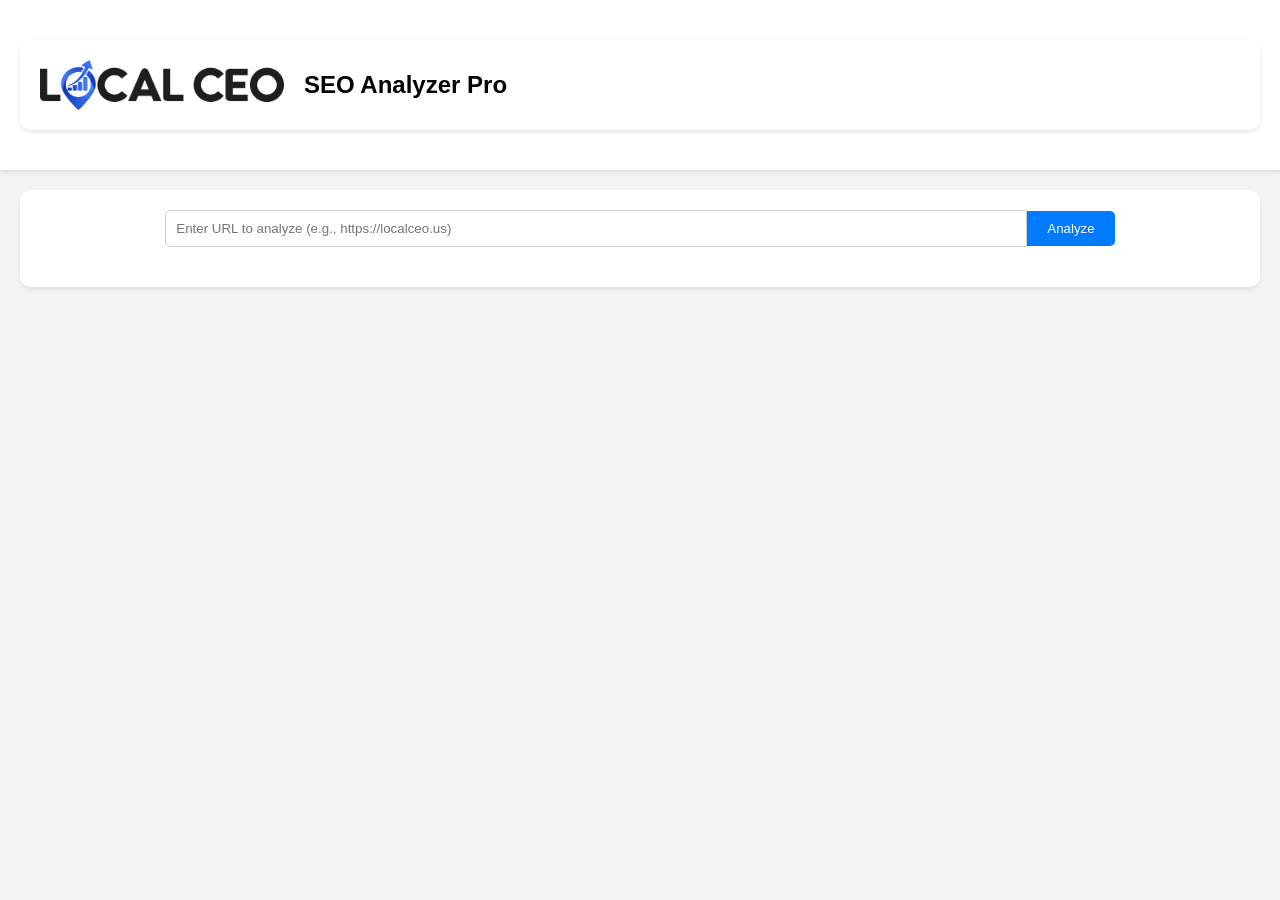
<file: templates/index.html>
<!DOCTYPE html>
<html lang="en">
<head>
    <meta charset="UTF-8">
    <meta name="viewport" content="width=device-width, initial-scale=1.0">
    <title>SEO Analyzer Pro | Local CEO</title>
    <link rel="stylesheet" href="/static/css/styles.css">
    <link rel="stylesheet" href="https://cdnjs.cloudflare.com/ajax/libs/font-awesome/6.4.0/css/all.min.css">
</head>
<body>
    <header>
        <div class="container">
            <div class="logo-container">
                <img src="/static/images/logo.webp" alt="Local CEO">
                <h1>SEO Analyzer Pro</h1>
            </div>
        </div>
    </header>

    <main>
        <div class="container">
            <div class="input-area">
                <div class="url-input-group">
                    <input type="text" id="urlInput" placeholder="Enter URL to analyze (e.g., https://localceo.us)">
                    <button id="analyzeBtn" onclick="analyzeWebsite()">Analyze</button>
                </div>
            </div>
            
            <div id="loading" style="display:none;">
                <div class="spinner"></div>
                <p>Analyzing your website. This may take a moment...</p>
            </div>
            
            <div id="results" style="display:none;">
                <div class="tabs-container">
                    <div class="tabs">
                        <div class="tab active" data-tab="performance">
                            <i class="fas fa-chart-line"></i>
                            <span>Performance</span>
                        </div>
                        <div class="tab" data-tab="technical">
                            <i class="fas fa-code"></i>
                            <span>Technical Audit</span>
                        </div>
                        <div class="tab" data-tab="content">
                            <i class="fas fa-file-alt"></i>
                            <span>Content Analysis</span>
                        </div>
                        <div class="tab" data-tab="insights">
                            <i class="fas fa-brain"></i>
                            <span>AI Insights</span>
                        </div>
                    </div>
                    
                    <!-- Performance Tab -->
                    <div class="tab-content active" id="performance-content">
                        <div class="results-grid">
                            <div class="result-card">
                                <h3>Lighthouse Scores</h3>
                                <div class="score-cards" id="lighthouse-scores">
                                    <!-- Will be filled by JavaScript -->
                                </div>
                            </div>
                            
                            <div class="result-card">
                                <h3>Core Web Vitals</h3>
                                <table class="vitals-table" id="core-vitals">
                                    <thead>
                                        <tr>
                                            <th>#</th>
                                            <th>Metric</th>
                                            <th>Value</th>
                                        </tr>
                                    </thead>
                                    <tbody>
                                        <!-- Will be filled by JavaScript -->
                                    </tbody>
                                </table>
                            </div>
                        </div>
                        
                        <div class="result-card">
                            <h3>Optimization Opportunities</h3>
                            <div class="opportunities-grid" id="optimization-opportunities">
                                <!-- Will be filled by JavaScript -->
                            </div>
                        </div>
                    </div>
                    
                    <!-- Technical Audit Tab -->
                    <div class="tab-content" id="technical-content">
                        <div class="results-grid">
                            <div class="result-card">
                                <h3>Meta Information</h3>
                                <div id="meta-info">
                                    <!-- Will be filled by JavaScript -->
                                </div>
                            </div>
                            
                            <div class="result-card">
                                <h3>Heading Structure</h3>
                                <div class="heading-chart" id="heading-structure">
                                    <!-- Will be filled by JavaScript -->
                                </div>
                            </div>
                        </div>
                        
                        <div class="result-card">
                            <h3>Link Analysis</h3>
                            <div class="link-stats" id="link-analysis">
                                <!-- Will be filled by JavaScript -->
                            </div>
                        </div>
                    </div>
                    
                    <!-- Content Analysis Tab -->
                    <div class="tab-content" id="content-content">
                        <div class="result-card">
                            <h3>Keyword Analysis</h3>
                            <div id="keyword-metrics">
                                <!-- Will be filled by JavaScript -->
                            </div>
                        </div>
                        <div class="result-card">
                            <h3>Image Analysis</h3>
                            <div id="image-analysis">
                                <!-- Will be filled by JavaScript -->
                            </div>
                        </div>
                    </div>
                    
                    <!-- AI Insights Tab -->
                    <div class="tab-content" id="insights-content">
                        <div class="result-card">
                            <h3>AI Recommendations</h3>
                            <div id="ai-recommendations">
                                <!-- Will be filled by JavaScript -->
                            </div>
                        </div>
                    </div>
                </div>
            </div>
        </div>
    </main>

    <script src="/static/js/script.js"></script>
</body>
</html>
</file>
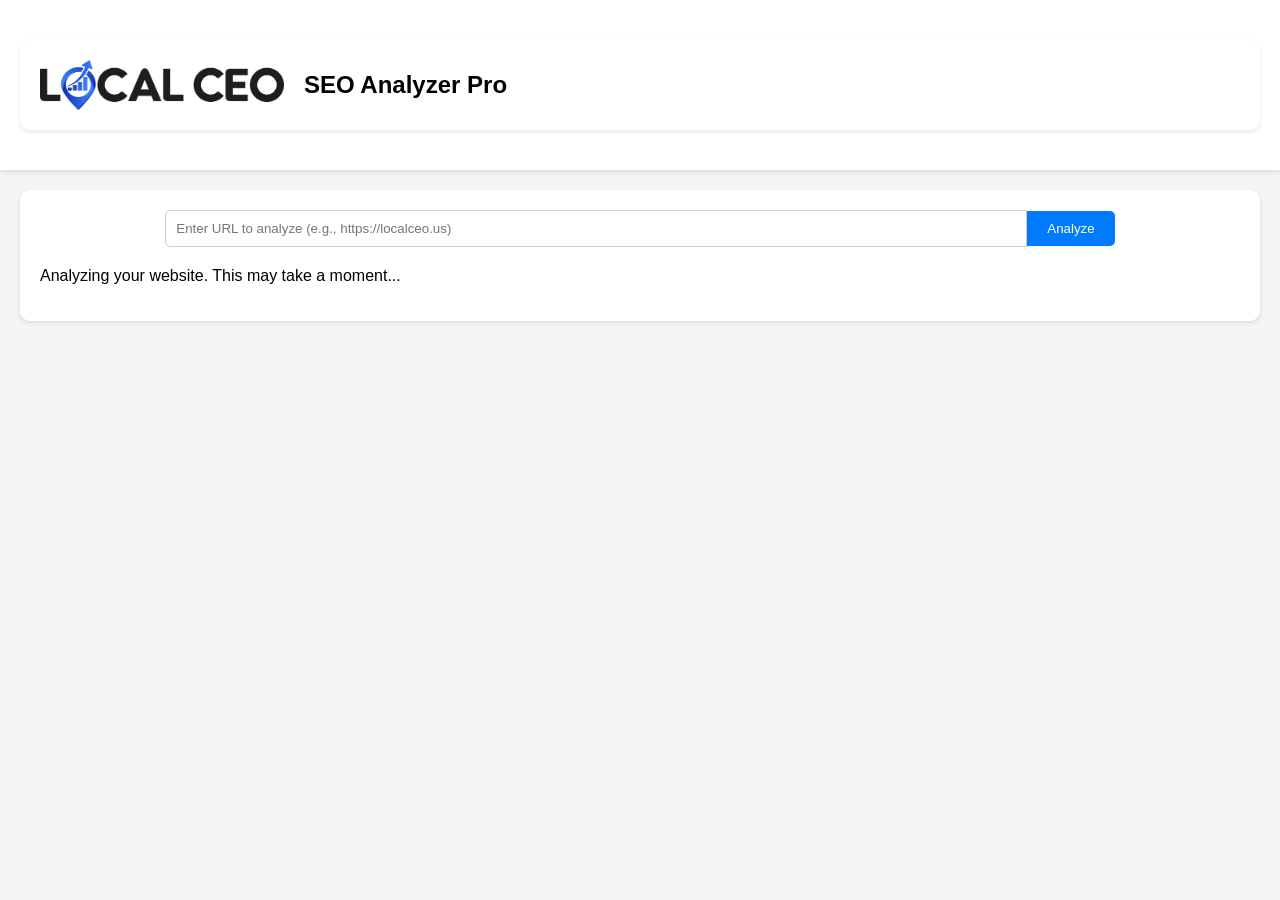
<file: templates/index copy.html>
<!DOCTYPE html>
<html lang="en">
<head>
    <meta charset="UTF-8">
    <meta name="viewport" content="width=device-width, initial-scale=1.0">
    <title>SEO Analyzer Pro | Local CEO</title>
    <link rel="stylesheet" href="/static/css/styles.css">
    <link rel="stylesheet" href="https://cdnjs.cloudflare.com/ajax/libs/font-awesome/6.4.0/css/all.min.css">
</head>
<body>
    <header>
        <div class="container">
            <div class="logo-container">
                <img src="/static/images/logo.webp" alt="Local CEO">
                <h1>SEO Analyzer Pro</h1>
            </div>
        </div>
    </header>

    <main>
        <div class="container">
            <div class="input-area">
                <div class="url-input-group">
                    <input type="text" id="urlInput" placeholder="Enter URL to analyze (e.g., https://localceo.us)">
                    <button id="analyzeBtn">Analyze</button>
                </div>
            </div>
            
            <div id="loading">
                <div class="spinner"></div>
                <p>Analyzing your website. This may take a moment...</p>
            </div>
            
            <div id="results" style="display:none;">
                <div class="tabs-container">
                    <div class="tabs">
                        <div class="tab active" data-tab="performance">
                            <i class="fas fa-chart-line"></i>
                            <span>Performance</span>
                        </div>
                        <div class="tab" data-tab="technical">
                            <i class="fas fa-code"></i>
                            <span>Technical Audit</span>
                        </div>
                        <div class="tab" data-tab="content">
                            <i class="fas fa-file-alt"></i>
                            <span>Content Analysis</span>
                        </div>
                        <div class="tab" data-tab="insights">
                            <i class="fas fa-brain"></i>
                            <span>AI Insights</span>
                        </div>
                    </div>
                    
                    <!-- Performance Tab -->
                    <div class="tab-content active" id="performance-content">
                        <div class="results-grid">
                            <div class="result-card">
                                <h3>Lighthouse Scores</h3>
                                <div class="score-cards" id="lighthouse-scores">
                                    <!-- Will be filled by JavaScript -->
                                </div>
                            </div>
                            
                            <div class="result-card">
                                <h3>Core Web Vitals</h3>
                                <table class="vitals-table" id="core-vitals">
                                    <thead>
                                        <tr>
                                            <th>#</th>
                                            <th>Metric</th>
                                            <th>Value</th>
                                        </tr>
                                    </thead>
                                    <tbody>
                                        <!-- Will be filled by JavaScript -->
                                    </tbody>
                                </table>
                            </div>
                        </div>
                        
                        <div class="result-card">
                            <h3>Optimization Opportunities</h3>
                            <div class="opportunities-grid" id="optimization-opportunities">
                                <!-- Will be filled by JavaScript -->
                            </div>
                        </div>
                    </div>
                    
                    <!-- Technical Audit Tab -->
                    <div class="tab-content" id="technical-content">
                        <div class="results-grid">
                            <div class="result-card">
                                <h3>Meta Information</h3>
                                <div id="meta-info">
                                    <!-- Will be filled by JavaScript -->
                                </div>
                            </div>
                            
                            <div class="result-card">
                                <h3>Heading Structure</h3>
                                <div class="heading-chart" id="heading-structure">
                                    <!-- Will be filled by JavaScript -->
                                </div>
                            </div>
                        </div>
                        
                        <div class="result-card">
                            <h3>Link Analysis</h3>
                            <div class="link-stats" id="link-analysis">
                                <!-- Will be filled by JavaScript -->
                            </div>
                        </div>
                    </div>
                    
                    <!-- Content Analysis Tab -->
                    <div class="tab-content" id="content-content">
                        <div class="result-card">
                            <h3>Keyword Analysis</h3>
                            <div id="keyword-metrics">
                                <!-- Will be filled by JavaScript -->
                            </div>
                        </div>
                    </div>
                    
                    <!-- AI Insights Tab -->
                    <div class="tab-content" id="insights-content">
                        <div class="result-card">
                            <h3>AI Recommendations</h3>
                            <div id="ai-recommendations">
                                <!-- Will be filled by JavaScript -->
                            </div>
                        </div>
                    </div>
                </div>
            </div>
        </div>
    </main>

    <script src="/static/js/script.js"></script>
</body>
</html>
</file>
<file: static/css/styles.css>
/* General Styles */
body {
    font-family: Arial, sans-serif;
    margin: 0;
    padding: 0;
    background-color: #f4f4f4;
}

.container {
    max-width: 1200px;
    margin: 20px auto;
    padding: 20px;
    background-color: #fff;
    box-shadow: 0 2px 4px rgba(0, 0, 0, 0.1);
    border-radius: 10px;
}

/* Header */
header {
    background-color: #fff;
    padding: 20px 0;
    box-shadow: 0 2px 4px rgba(0, 0, 0, 0.1);
}

.logo-container {
    display: flex;
    align-items: center;
}

.logo-container img {
    height: 50px;
    margin-right: 20px;
}

h1 {
    font-size: 24px;
    margin: 0;
}

/* Input Area */
.input-area {
    margin-bottom: 20px;
}

.url-input-group {
    display: flex;
    justify-content: center;
    align-items: center;
}

.url-input-group input {
    width: 70%;
    padding: 10px;
    border: 1px solid #ccc;
    border-radius: 5px 0 0 5px;
    outline: none;
}

.url-input-group button {
    padding: 10px 20px;
    border: none;
    background-color: #007bff;
    color: #fff;
    border-radius: 0 5px 5px 0;
    cursor: pointer;
}

.url-input-group button:hover {
    background-color: #0056b3;
}
</file>
